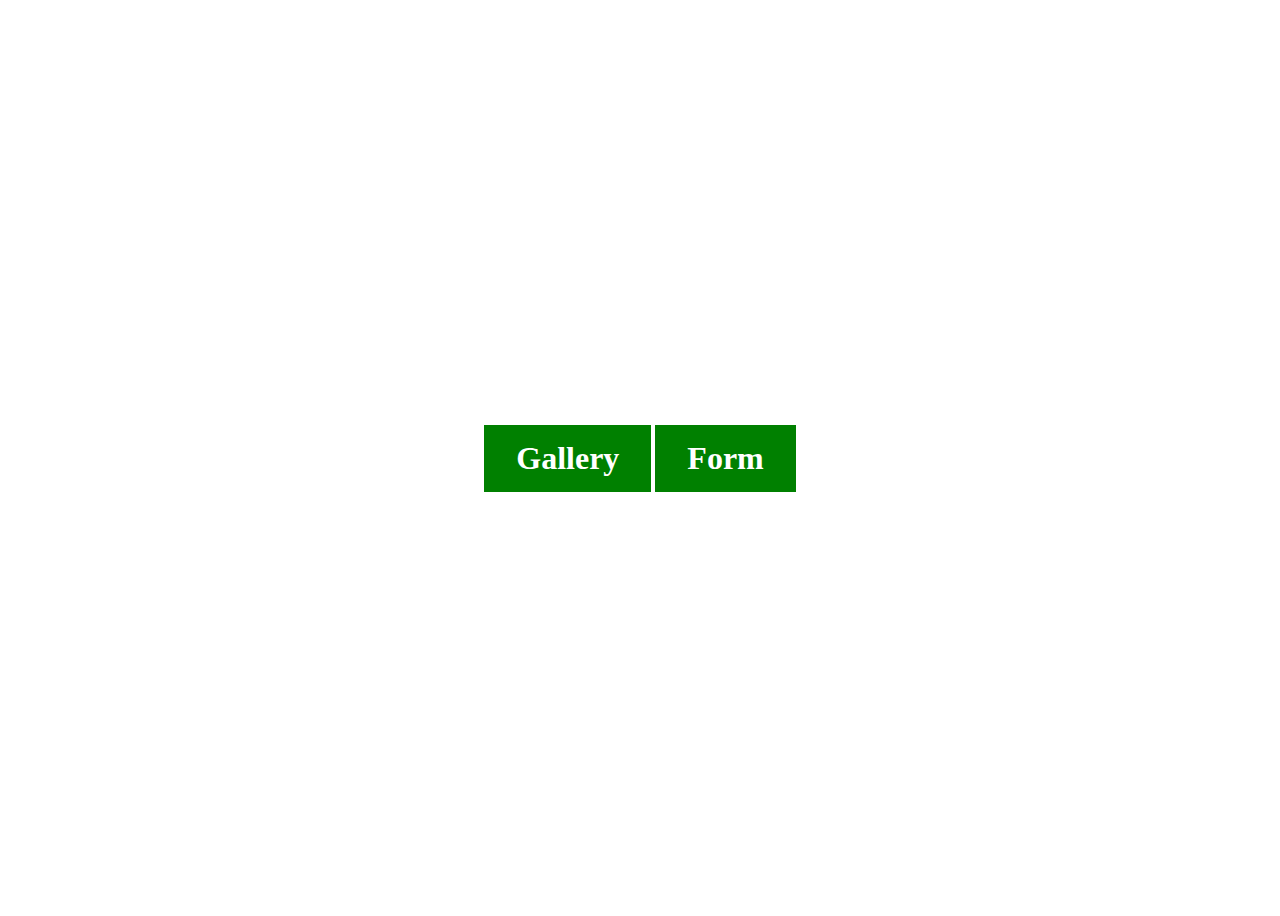
<file: index.html>
<!doctype html>
<html lang="en">
  <head>
    <meta charset="UTF-8" />
    <link rel="icon" type="image/svg+xml" href="/vite.svg" />
    <meta name="viewport" content="width=device-width, initial-scale=1.0" />
    <title>Home Work 9</title>
    <style>
      .button {
        background-color: green;
        color: white;
        font-weight: bold;
        padding: 15px 32px;
        text-align: center;
        text-decoration: none;
        display: inline-block;
        font-size: 32px;
        margin: 4px 2px; 
        cursor: pointer;
        transition-duration: 0.4s;
      }
  
      .button:hover {
        background-color:#4CAF50; 
      }
  
      .button:active {
        background-color: #3e8e41; 
        box-shadow: 0 5px #666;
        transform: translateY(4px);
      }
  
      .center {
      display: flex;
      justify-content: center;
      align-items: center;
      height: 100vh;
        
      }
    </style>
  </head>
  <body>
    <div class="center">
      <a href="./01-gallery.html" class="button">Gallery</a>
      <a href="./02-form.html" class="button">Form</a>
    </div>
  </body>
</html>
</file>
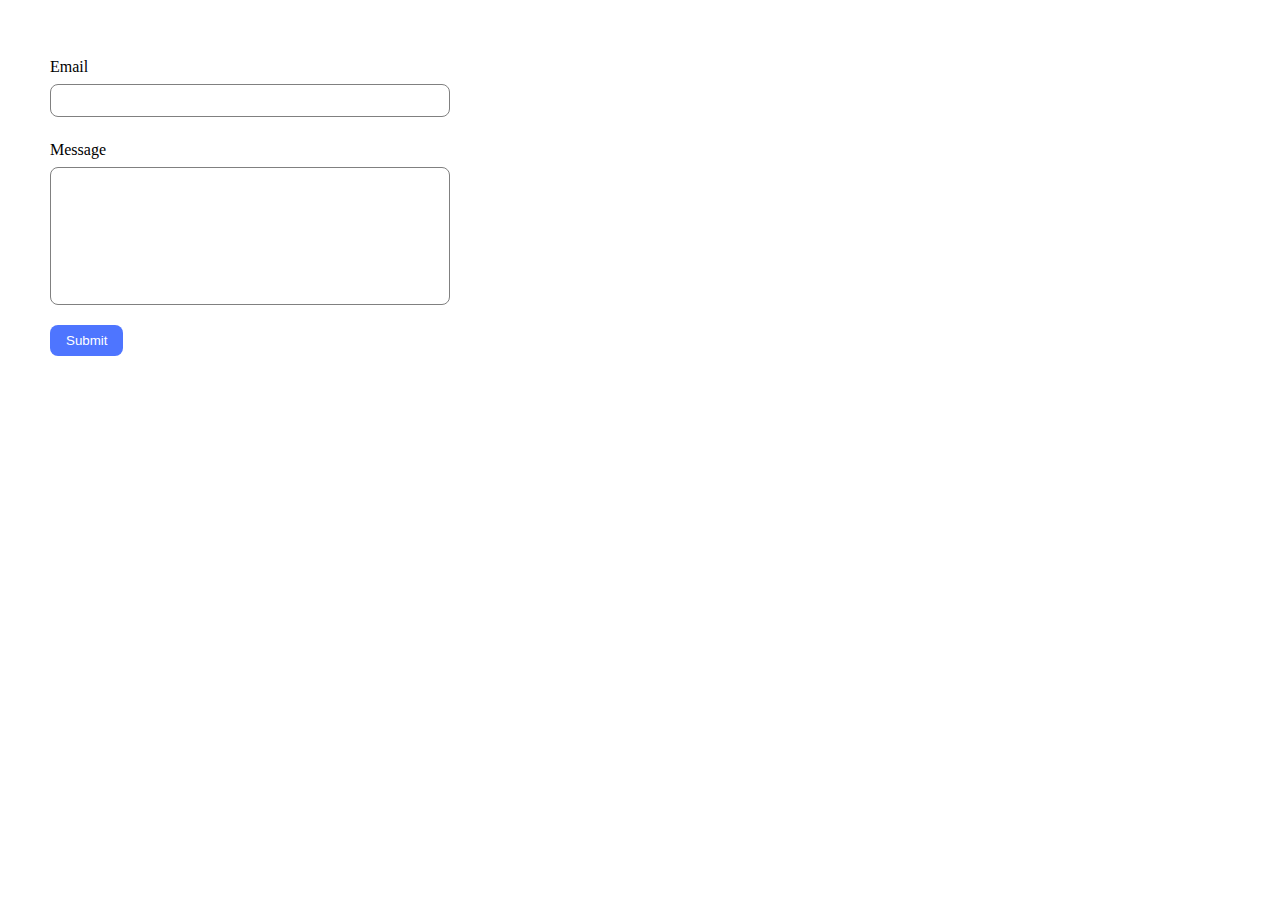
<file: src/02-form.html>
<!DOCTYPE html>
<html lang="en">
  <head>
    <meta charset="UTF-8" />
    <meta name="viewport" content="width=device-width, initial-scale=1.0" />
    <title>Form for Homework 9</title>
    <link rel="stylesheet" href="./css/02-form.css" />
  </head>
  <body>
    <form class="feedback-form" autocomplete="off">
      <label>
        Email
        <input type="email" name="email" autofocus />
      </label>
      <label>
        Message
        <textarea name="message" rows="8"></textarea>
      </label>
      <button type="submit">Submit</button>
    </form>

    <script type="module" src="./js/02-form.js"></script>
  </body>
</html>
</file>
<file: src/css/02-form.css>
* {
    margin: 0;
    padding: 0;
    box-sizing: border-box;
  }
  
  label {
    margin-top: 8px;
    margin-bottom: 16px;
  }
  
  .feedback-form {
    margin: 50px 50px;
    max-width: 400px;
    display: flex;
    flex-direction: column;
    align-items: flex-start;
  }
  
  input {
    margin-top: 8px;
    padding: 8px 16px;
  
    width: 400px;
    border: 1px solid #808080;
    border-radius: 8px;
    outline: none;
  }
  
  textarea {
    margin-top: 8px;
    padding: 8px 16px;
  
    width: 400px;
    border: 1px solid #808080;
    border-radius: 8px;
    outline: none;
    resize: none;
  }
  
  button {
    border: none;
    color: #fff;
    background-color: #4e75ff;
    padding: 8px 16px;
    border-radius: 8px;
    max-width: 95px;
  }
</file>
